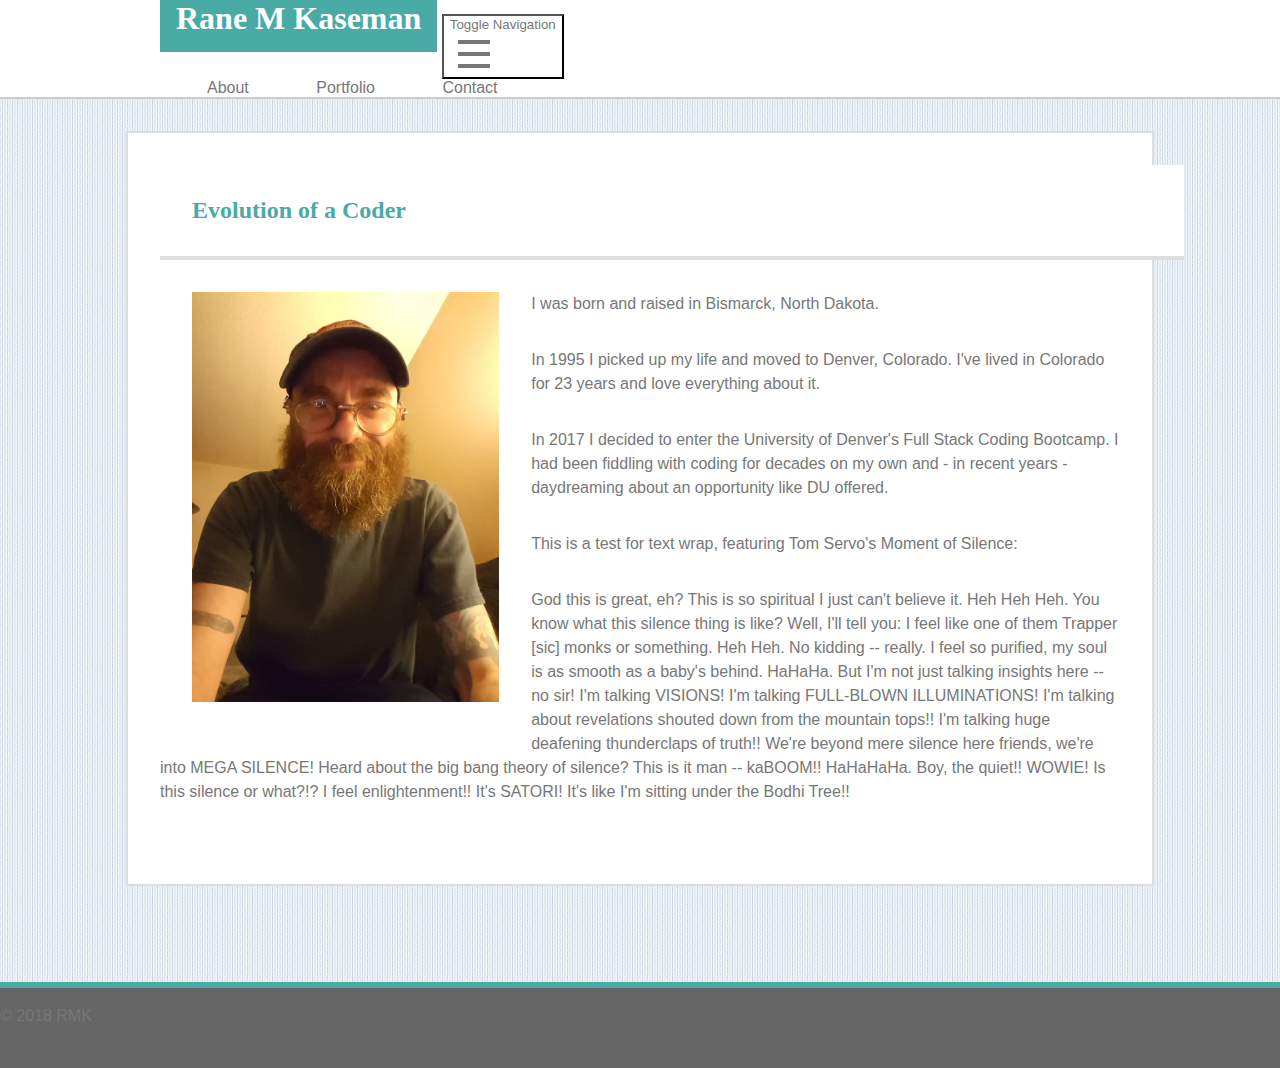
<file: index.html>
<!DOCTYPE html>
<html lang="en-us">

<head>
    <meta charset="UTF-8">
    <meta name="viewport" content="width=device-width, initial-scale=1">
    <title>RMK-Home</title>
    <!-- EMreset.css courtesy of https://meyerweb.com/eric/tools/css/reset/ -->
    <!-- <link rel="stylesheet" type="text/css" href="assets/css/EMreset.css"> -->
    <script src="https://code.jquery.com/jquery-3.3.1.slim.min.js" integrity="sha384-q8i/X+965DzO0rT7abK41JStQIAqVgRVzpbzo5smXKp4YfRvH+8abtTE1Pi6jizo"
        crossorigin="anonymous"></script>
    <script src="https://cdnjs.cloudflare.com/ajax/libs/popper.js/1.14.3/umd/popper.min.js" integrity="sha384-ZMP7rVo3mIykV+2+9J3UJ46jBk0WLaUAdn689aCwoqbBJiSnjAK/l8WvCWPIPm49"
        crossorigin="anonymous"></script>
    <link rel="stylesheet" href="https://stackpath.bootstrapcdn.com/bootstrap/4.1.3/css/bootstrap.min.css" integrity="sha384-MCw98/SFnGE8fJT3GXwEOngsV7Zt27NXFoaoApmYm81iuXoPkFOJwJ8ERdknLPMO"
        crossorigin="anonymous">
    <script src="https://stackpath.bootstrapcdn.com/bootstrap/4.1.3/js/bootstrap.min.js" integrity="sha384-ChfqqxuZUCnJSK3+MXmPNIyE6ZbWh2IMqE241rYiqJxyMiZ6OW/JmZQ5stwEULTy"
        crossorigin="anonymous"></script>
    <link rel="stylesheet" type="text/css" href="assets/css/style.css">
</head>

<body>

    <nav class="navbar navbar-expand-md header">
        <div class="container" id="navContainer">
            <a class="navbar-brand ml-0" href="index.html" id="logo">Rane M Kaseman</a>

            <button class="navbar-toggler collapsed" data-toggle="collapse" data-target="#page-nav-collapse" aria-expanded="false">
                <span class="sr-only">Toggle Navigation</span>
                <span class="iconBar"></span>
                <span class="iconBar"></span>
                <span class="iconBar"></span>
            </button>

            <div class="collapse navbar-collapse" id="page-nav-collapse">
                <div class="nav btn-group mr-0" role="group" aria-label="Links">
                    <a class="btn btn-groupStyle" href="index.html" role="button">About</a>
                    <a class="btn btn-groupStyle" href="portfolio.html" role="button">Portfolio</a>
                    <a class="btn btn-groupStyle" href="contact.html" role="button">Contact</a>
                </div>
            </div>
        </div>
    </nav>

    <div class="container" id="container">
        <div class="row">
            <h2>Evolution of a Coder</h2>
        </div>

        <div>
            <img src="assets/images/20170402_013852sR3.jpg" alt="Rane: furry and friendly" class="img">
        </div>

        <div id="bio">
            <p>
                I was born and raised in Bismarck, North Dakota.
            </p>
            <p>
                In 1995 I picked up my life and moved to Denver, Colorado. I've lived in Colorado for 23 years and love everything about it.
            </p>
            <p>
                In 2017 I decided to enter the University of Denver's Full Stack Coding Bootcamp. I had been fiddling with coding for decades on my own and - in recent years - daydreaming about an opportunity like DU offered.
            </p>
            <p>
                This is a test for text wrap, featuring <a href="https://www.youtube.com/watch?v=p0x7yWXJl1g" target="_blank">Tom Servo's Moment of Silence:</a>
            </p>
            <p>
                God this is great, eh? This is so spiritual I just can't believe it. Heh Heh Heh. You know what this silence thing is like? Well, I'll tell you: I feel like one of them Trapper [sic] monks or something. Heh Heh. No kidding -- really. I feel so purified, my soul is as smooth as a baby's behind. HaHaHa. But I'm not just talking insights here -- no sir! I'm talking VISIONS! I'm talking FULL-BLOWN ILLUMINATIONS! I'm talking about revelations shouted down from the mountain tops!! I'm talking huge deafening thunderclaps of truth!! We're beyond mere silence here friends, we're into MEGA SILENCE! Heard about the big bang theory of silence? This is it man -- kaBOOM!!  HaHaHaHa. Boy, the quiet!! WOWIE! Is this silence or what?!? I feel enlightenment!! It's SATORI! It's like I'm sitting under the Bodhi Tree!!
            </p>
        </div>
    </div>

    <footer class="fixed-bottom">
        <p class="footer text-center">&#169; 2018 RMK</p>
    </footer>

</body>

</html>
</file>
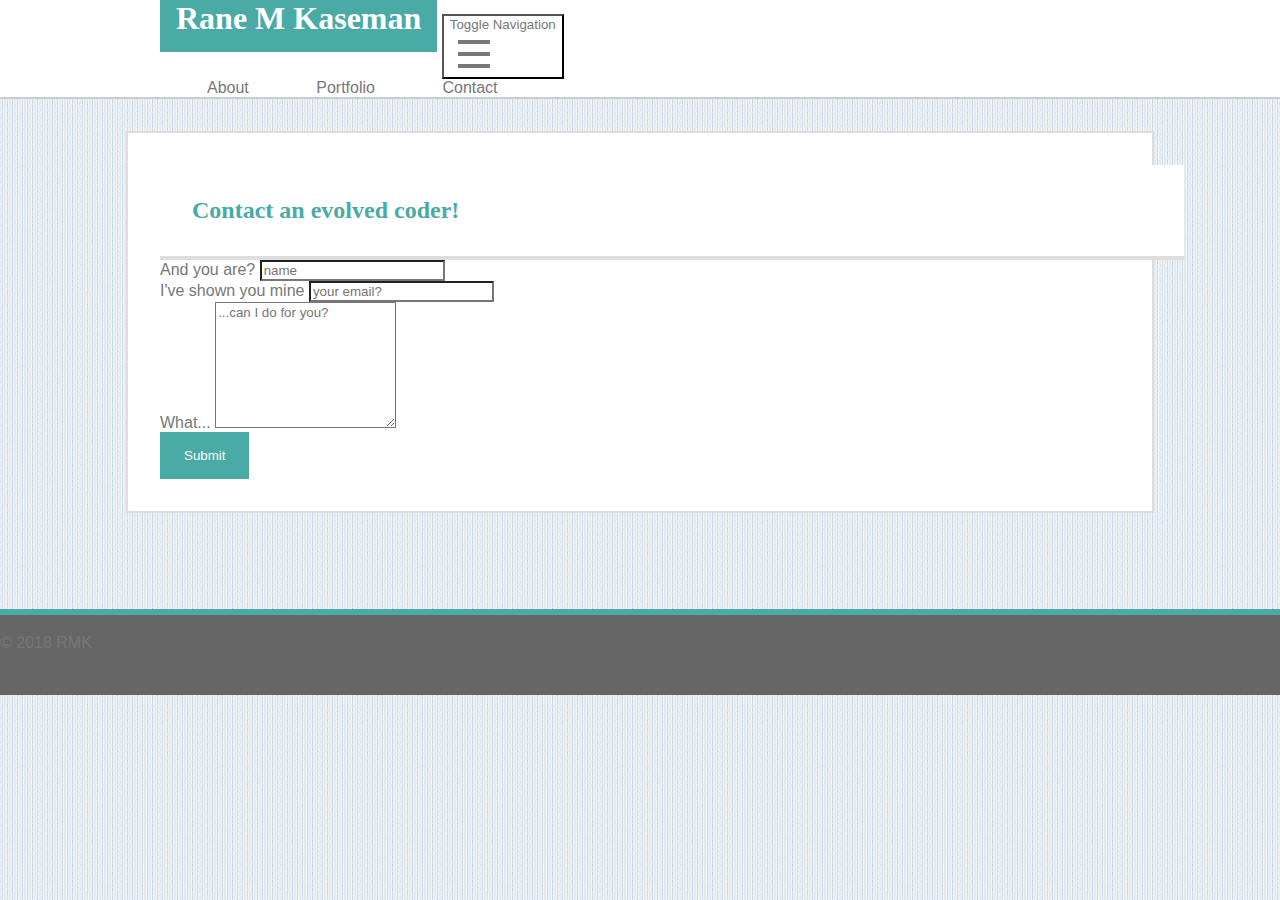
<file: contact.html>
<!DOCTYPE html>
<html lang="en-us">

<head>
    <meta charset="UTF-8">
    <meta name="viewport" content="width=device-width, initial-scale=1">
    <title>RMK-Contact</title>
    <!-- EMreset.css courtesy of https://meyerweb.com/eric/tools/css/reset/ -->
    <!-- <link rel="stylesheet" type="text/css" href="assets/css/EMreset.css"> -->
    <script src="https://code.jquery.com/jquery-3.3.1.slim.min.js" integrity="sha384-q8i/X+965DzO0rT7abK41JStQIAqVgRVzpbzo5smXKp4YfRvH+8abtTE1Pi6jizo"
        crossorigin="anonymous"></script>
    <script src="https://cdnjs.cloudflare.com/ajax/libs/popper.js/1.14.3/umd/popper.min.js" integrity="sha384-ZMP7rVo3mIykV+2+9J3UJ46jBk0WLaUAdn689aCwoqbBJiSnjAK/l8WvCWPIPm49"
        crossorigin="anonymous"></script>
    <link rel="stylesheet" href="https://stackpath.bootstrapcdn.com/bootstrap/4.1.3/css/bootstrap.min.css" integrity="sha384-MCw98/SFnGE8fJT3GXwEOngsV7Zt27NXFoaoApmYm81iuXoPkFOJwJ8ERdknLPMO"
        crossorigin="anonymous">
    <script src="https://stackpath.bootstrapcdn.com/bootstrap/4.1.3/js/bootstrap.min.js" integrity="sha384-ChfqqxuZUCnJSK3+MXmPNIyE6ZbWh2IMqE241rYiqJxyMiZ6OW/JmZQ5stwEULTy"
        crossorigin="anonymous"></script>
    <link rel="stylesheet" type="text/css" href="assets/css/style.css">
</head>

<body>

    <nav class="navbar navbar-expand-md header">
        <div class="container" id="navContainer">
            <a class="navbar-brand ml-0" href="index.html" id="logo">Rane M Kaseman</a>

            <button class="navbar-toggler collapsed" data-toggle="collapse" data-target="#page-nav-collapse" aria-expanded="false">
                <span class="sr-only">Toggle Navigation</span>
                <span class="iconBar"></span>
                <span class="iconBar"></span>
                <span class="iconBar"></span>
            </button>

            <div class="collapse navbar-collapse" id="page-nav-collapse">
                <div class="nav btn-group mr-0" role="group" aria-label="Links">
                    <a class="btn btn-groupStyle" href="index.html" role="button">About</a>
                    <a class="btn btn-groupStyle" href="portfolio.html" role="button">Portfolio</a>
                    <a class="btn btn-groupStyle" href="contact.html" role="button">Contact</a>
                </div>
            </div>
        </div>
    </nav>

    <div class="container" id="container">
        <div class="row">
            <h2>Contact an evolved coder!</h2>
        </div>
        <form>
            <div class="form-group">
                <label for="formNameInput">And you are?</label>
                <input type="text" class="form-control" id="formNameInput" placeholder="name">
            </div>
            <div class="form-group">
                <label for="inputEmail">I've shown you mine</label>
                <input type="email" class="form-control" id="inputEmail" aria-describedby="inputEmail" placeholder="your email?">
                <!-- <small id="emailHelp" class="form-text text-muted">We'll never share your email with anyone else.</small> -->
            </div>
            <div class="form-group">
                <label for="formControlTextarea">What...</label>
                <textarea class="form-control" id="formControlTextarea" rows="8" placeholder="...can I do for you?"></textarea>
            </div>
            <button type="submit" id="button">Submit</button>
        </form>
    </div>

    <footer class="fixed-bottom">
        <p class="footer text-center">&#169; 2018 RMK</p>
    </footer>
    
</body>

</html>
</file>
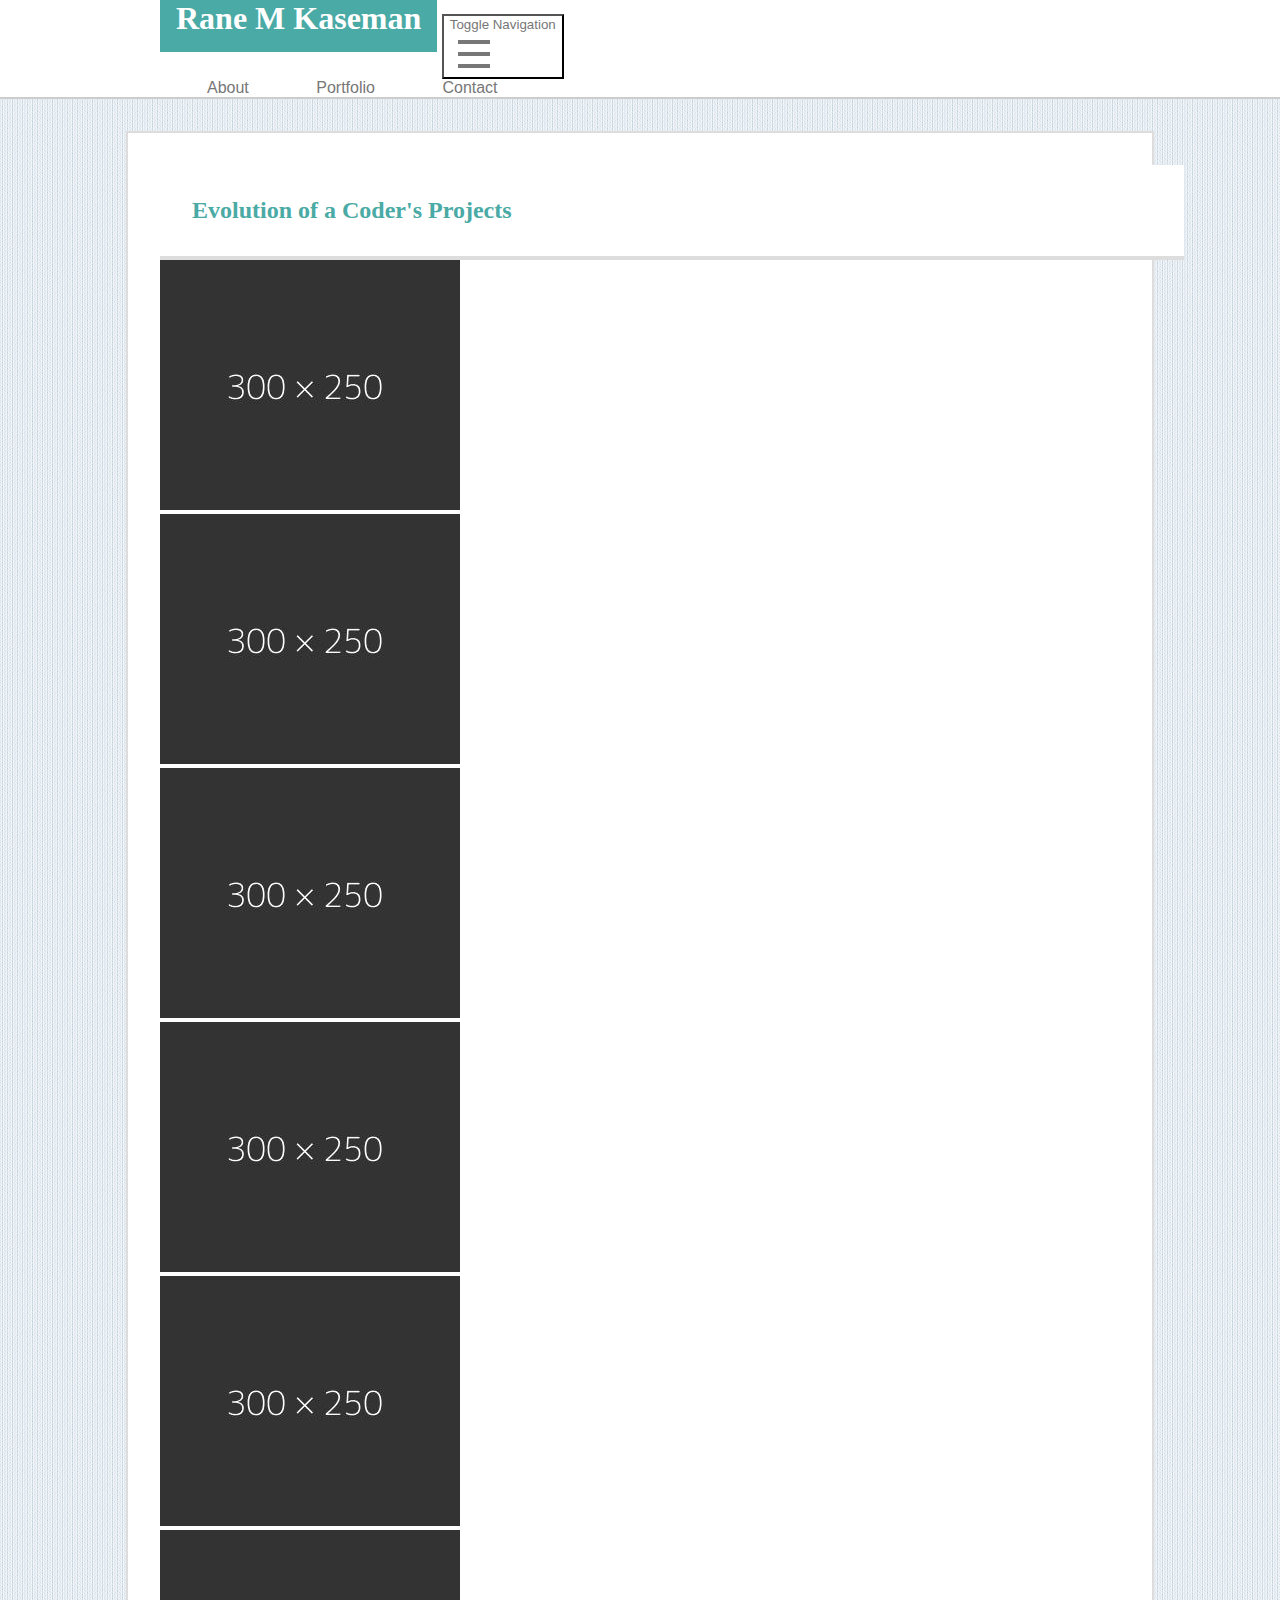
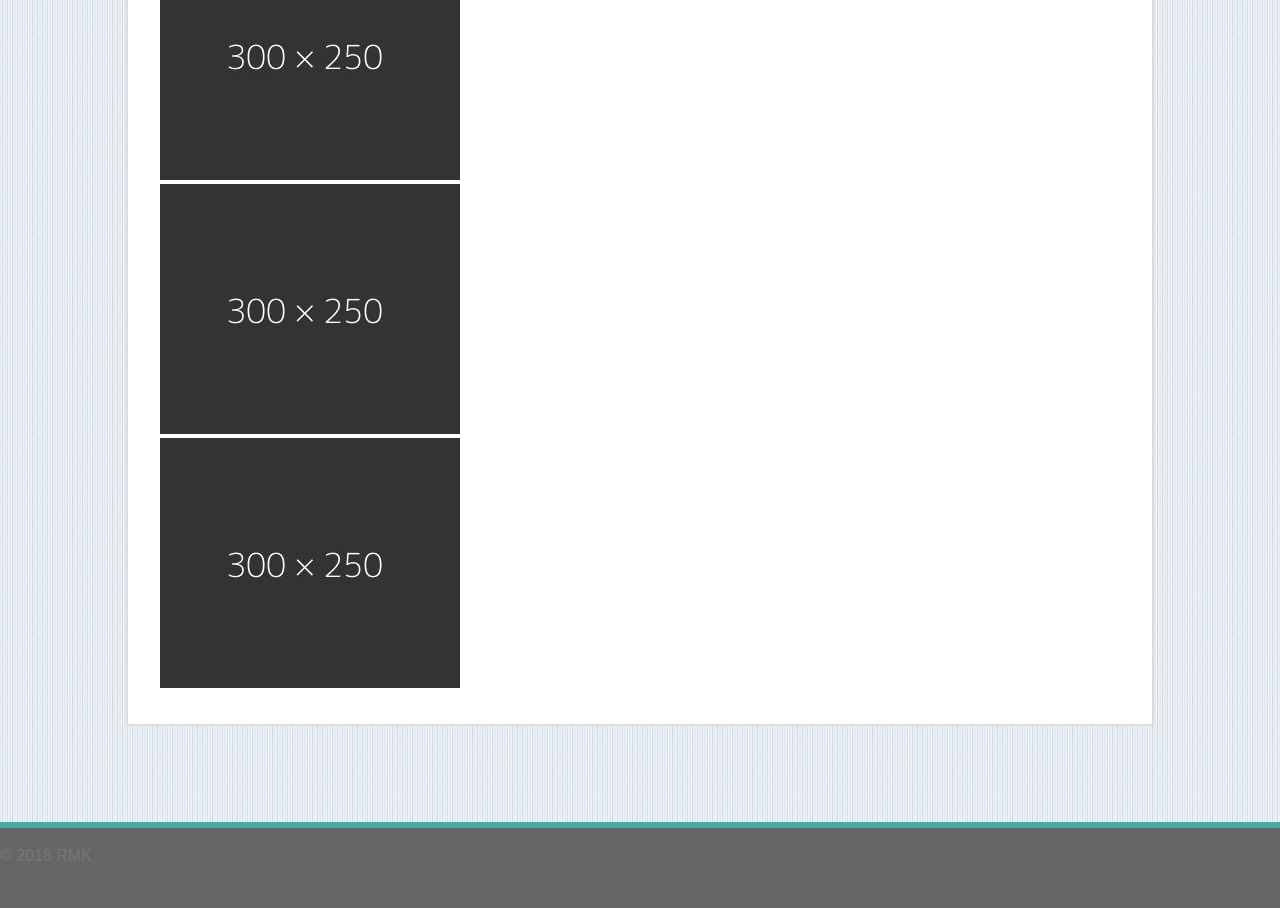
<file: portfolio.html>
<!DOCTYPE html>
<html lang="en-us">

<head>
    <meta charset="UTF-8">
    <meta name="viewport" content="width=device-width, initial-scale=1">
    <title>RMK-Portfolio</title>
    <!-- EMreset.css courtesy of https://meyerweb.com/eric/tools/css/reset/ -->
    <!-- <link rel="stylesheet" type="text/css" href="assets/css/EMreset.css"> -->
    <script src="https://code.jquery.com/jquery-3.3.1.slim.min.js" integrity="sha384-q8i/X+965DzO0rT7abK41JStQIAqVgRVzpbzo5smXKp4YfRvH+8abtTE1Pi6jizo"
        crossorigin="anonymous"></script>
    <script src="https://cdnjs.cloudflare.com/ajax/libs/popper.js/1.14.3/umd/popper.min.js" integrity="sha384-ZMP7rVo3mIykV+2+9J3UJ46jBk0WLaUAdn689aCwoqbBJiSnjAK/l8WvCWPIPm49"
        crossorigin="anonymous"></script>
    <link rel="stylesheet" href="https://stackpath.bootstrapcdn.com/bootstrap/4.1.3/css/bootstrap.min.css" integrity="sha384-MCw98/SFnGE8fJT3GXwEOngsV7Zt27NXFoaoApmYm81iuXoPkFOJwJ8ERdknLPMO"
        crossorigin="anonymous">
    <script src="https://stackpath.bootstrapcdn.com/bootstrap/4.1.3/js/bootstrap.min.js" integrity="sha384-ChfqqxuZUCnJSK3+MXmPNIyE6ZbWh2IMqE241rYiqJxyMiZ6OW/JmZQ5stwEULTy"
        crossorigin="anonymous"></script>
    <link rel="stylesheet" type="text/css" href="assets/css/style.css">
</head>

<body>

    <nav class="navbar navbar-expand-md header">
        <div class="container" id="navContainer">
            <a class="navbar-brand ml-0" href="index.html" id="logo">Rane M Kaseman</a>

            <button class="navbar-toggler collapsed" data-toggle="collapse" data-target="#page-nav-collapse" aria-expanded="false">
                <span class="sr-only">Toggle Navigation</span>
                <span class="iconBar"></span>
                <span class="iconBar"></span>
                <span class="iconBar"></span>
            </button>

            <div class="collapse navbar-collapse" id="page-nav-collapse">
                <div class="nav btn-group mr-0" role="group" aria-label="Links">
                    <a class="btn btn-groupStyle" href="index.html" role="button">About</a>
                    <a class="btn btn-groupStyle" href="portfolio.html" role="button">Portfolio</a>
                    <a class="btn btn-groupStyle" href="contact.html" role="button">Contact</a>
                </div>
            </div>
        </div>
    </nav>

    <div class="container" id="container">
        <div class="row">
            <h2>Evolution of a Coder's Projects</h2>
        </div>
        <div class="row m-1 justify-content-between">
            <div class="col-sm-12 col-md-6 my-1">
                <img src="assets/images/3f-300x250.jpg" alt="Project example 1">
            </div>
            <div class="col-sm-12 col-md-6 my-1">
                <img src="assets/images/3f-300x250.jpg" alt="Project example 1">
            </div>
        </div>
        <div class="row m-1 justify-content-between">
            <div class="col-sm-12 col-md-6 my-1">
                <img src="assets/images/3f-300x250.jpg" alt="Project example 1">
            </div>
            <div class="col-sm-12 col-md-6 my-1">
                <img src="assets/images/3f-300x250.jpg" alt="Project example 1">
            </div>
        </div>
        <div class="row m-1 justify-content-between">
            <div class="col-sm-12 col-md-6 my-1">
                <img src="assets/images/3f-300x250.jpg" alt="Project example 1">
            </div>
            <div class="col-sm-12 col-md-6 my-1">
                <img src="assets/images/3f-300x250.jpg" alt="Project example 1">
            </div>
        </div>
        <div class="row m-1 justify-content-between">
            <div class="col-sm-12 col-md-6 my-1">
                <img src="assets/images/3f-300x250.jpg" alt="Project example 1">
            </div>
            <div class="col-sm-12 col-md-6 my-1">
                <img src="assets/images/3f-300x250.jpg" alt="Project example 1">
            </div>
        </div>
    </div>

    <footer class="fixed-bottom">
        <p class="footer text-center">&#169; 2018 RMK</p>
    </footer>

</body>

</html>
</file>
<file: assets/css/style.css>
/* global */

* {
    font-family: 'Arial', 'Helvetica Neue', Helvetica, sans-serif;
    background: #ffffff;
    color: #777777;
    margin: auto;
}

html, body {
    min-height: 100%;
    width: 100%;
    background-image: url("../images/blu_stripes.png");
    background-color: lightsteelblue;
}

a {
    background: #ffffff;
    text-decoration: none;
}

a:link {
    color: #777777;
}

a:visited {
    color: #777777;
}

a:hover {
    color: #4aaaa5;
}

a:active {
    color: #4aaaa5;
}

.header {
    border-bottom: 2px solid #cccccc;
    padding-bottom: 0px;
}

#logo {
    font-family: 'Georgia', Times, Times New Roman, serif;
    font-size: 32px;
    font-weight: bold;
    background: #4aaaa5;
    color: #ffffff;
    margin-top: -8px;
    margin-bottom: 0px;
    padding: 16px;
}

.iconBar {
    display: block;
    width: 32px;
    height: 4px;
    background-color: #777777;
    margin: 8px;
}

.btn-groupStyle {
    background: #ffffff;
    border: none;
    margin: 4px 16px 4px 47px;
}

#navContainer {
    max-width: 960px;
}

#container {
    max-width: 960px;
    border: 2px solid #dddddd;
    margin: 32px auto 96px auto;
    padding: 32px;
}

h2 {
    font-family: 'Georgia', Times, Times New Roman, serif;
    width: 100%;
    color: #4aaaa5;
    border-bottom: 4px solid #dddddd;
    padding: 32px;
}

footer {
    height: 64px;
    background: #666666;
    border-top: 6px solid #4aaaa5;
    padding-top: 16px;
}

p.footer {
    background: #666666;
}

/* bio page */

/* bio pic position */

.img {
    width: 32%;
    height: 32%;
    float: left;
    margin: 32px;
}

p {
    line-height: 24px;
    margin-top: -16px;
    margin-bottom: 16px;
    padding: 16px 0px;
}

#bio {
    margin: 32px 0px;
}

/* portfolio page */

.imgProject {
    display: inline-block;
    margin: 32px;
}

/* contact page */

#button {
    cursor: pointer;
    background-color: #4aaaa5;
    color: #ffffff;
    border: none;
    padding: 16px 24px;
}
</file>
<file: assets/css/EMreset.css>
/* http://meyerweb.com/eric/tools/css/reset/ 
   v2.0 | 20110126
   License: none (public domain)
*/

html, body, div, span, applet, object, iframe,
h1, h2, h3, h4, h5, h6, p, blockquote, pre,
a, abbr, acronym, address, big, cite, code,
del, dfn, em, img, ins, kbd, q, s, samp,
small, strike, strong, sub, sup, tt, var,
b, u, i, center,
dl, dt, dd, ol, ul, li,
fieldset, form, label, legend,
table, caption, tbody, tfoot, thead, tr, th, td,
article, aside, canvas, details, embed, 
figure, figcaption, footer, header, hgroup, 
menu, nav, output, ruby, section, summary,
time, mark, audio, video {
	margin: 0;
	padding: 0;
	border: 0;
	font-size: 100%;
	font: inherit;
	vertical-align: baseline;
}
/* HTML5 display-role reset for older browsers */
article, aside, details, figcaption, figure, 
footer, header, hgroup, menu, nav, section {
	display: block;
}
body {
	line-height: 1;
}
ol, ul {
	list-style: none;
}
blockquote, q {
	quotes: none;
}
blockquote:before, blockquote:after,
q:before, q:after {
	content: '';
	content: none;
}
table {
	border-collapse: collapse;
	border-spacing: 0;
}
</file>
